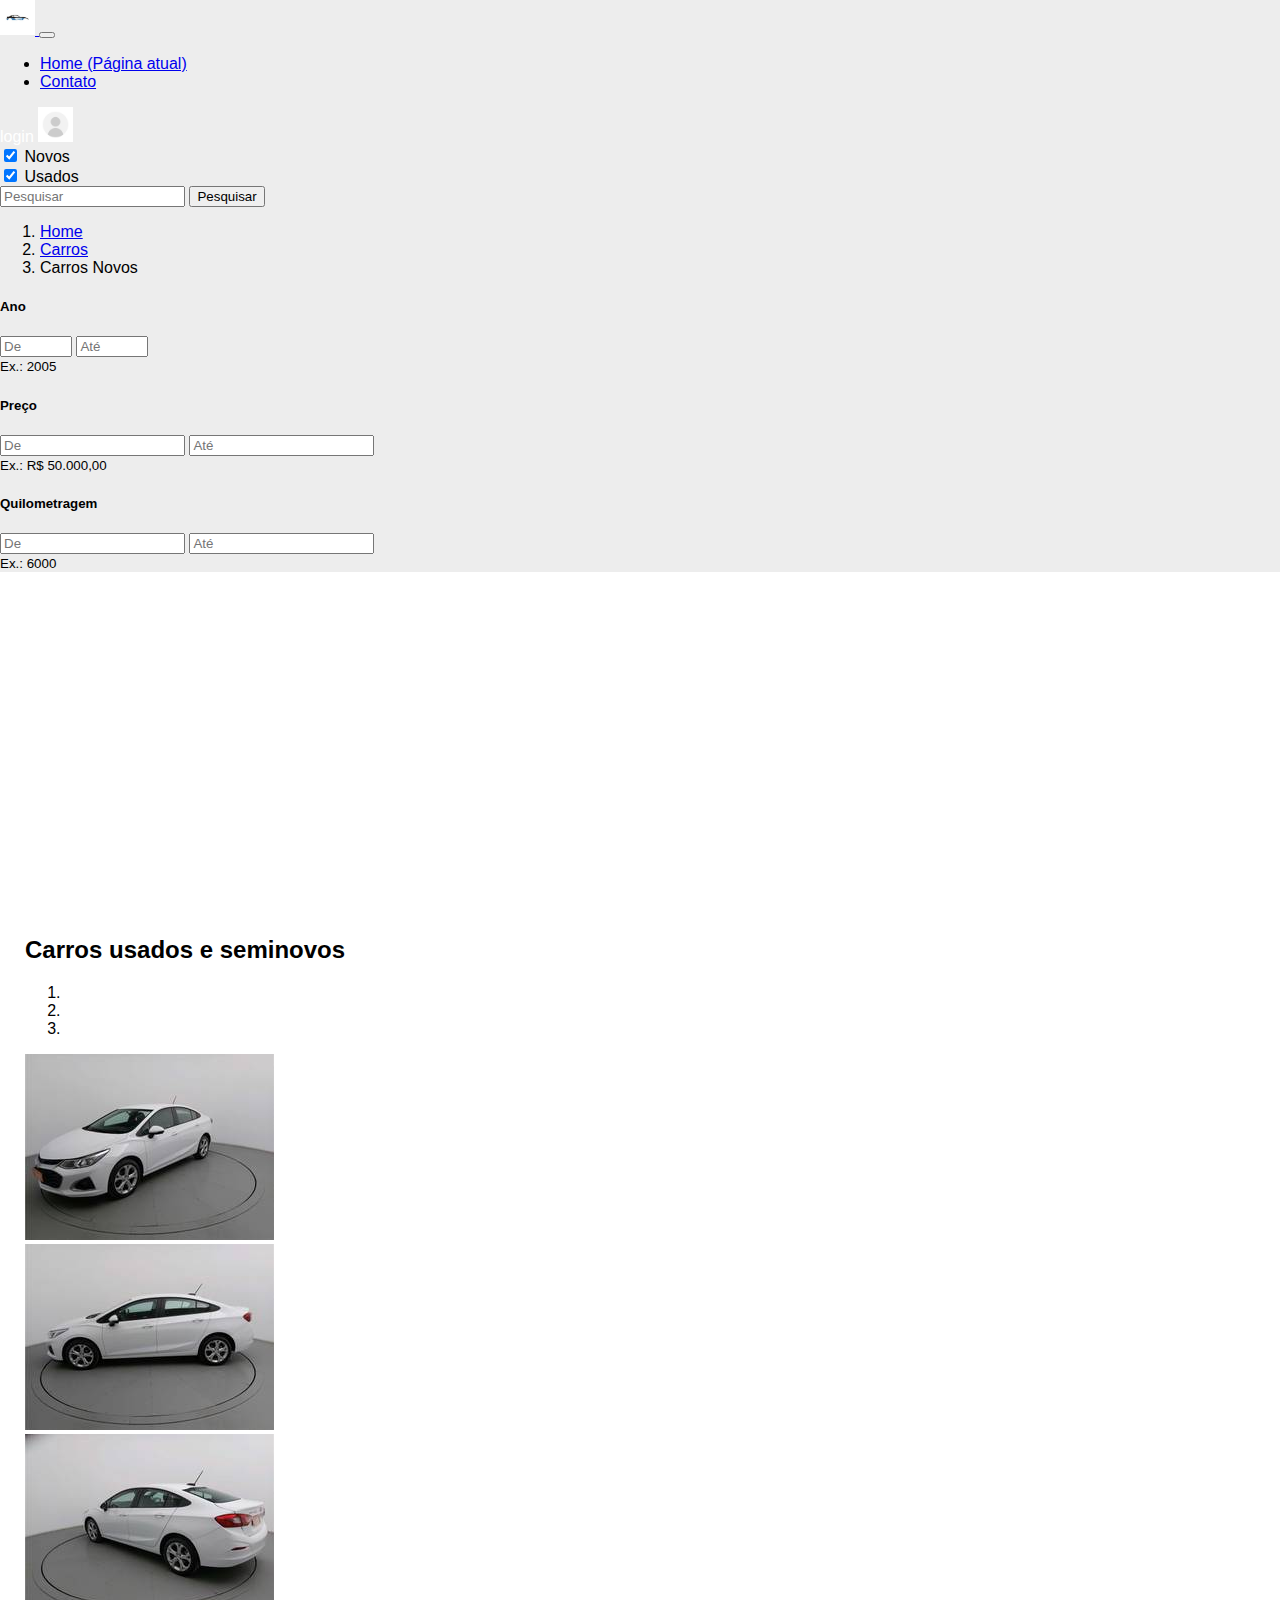
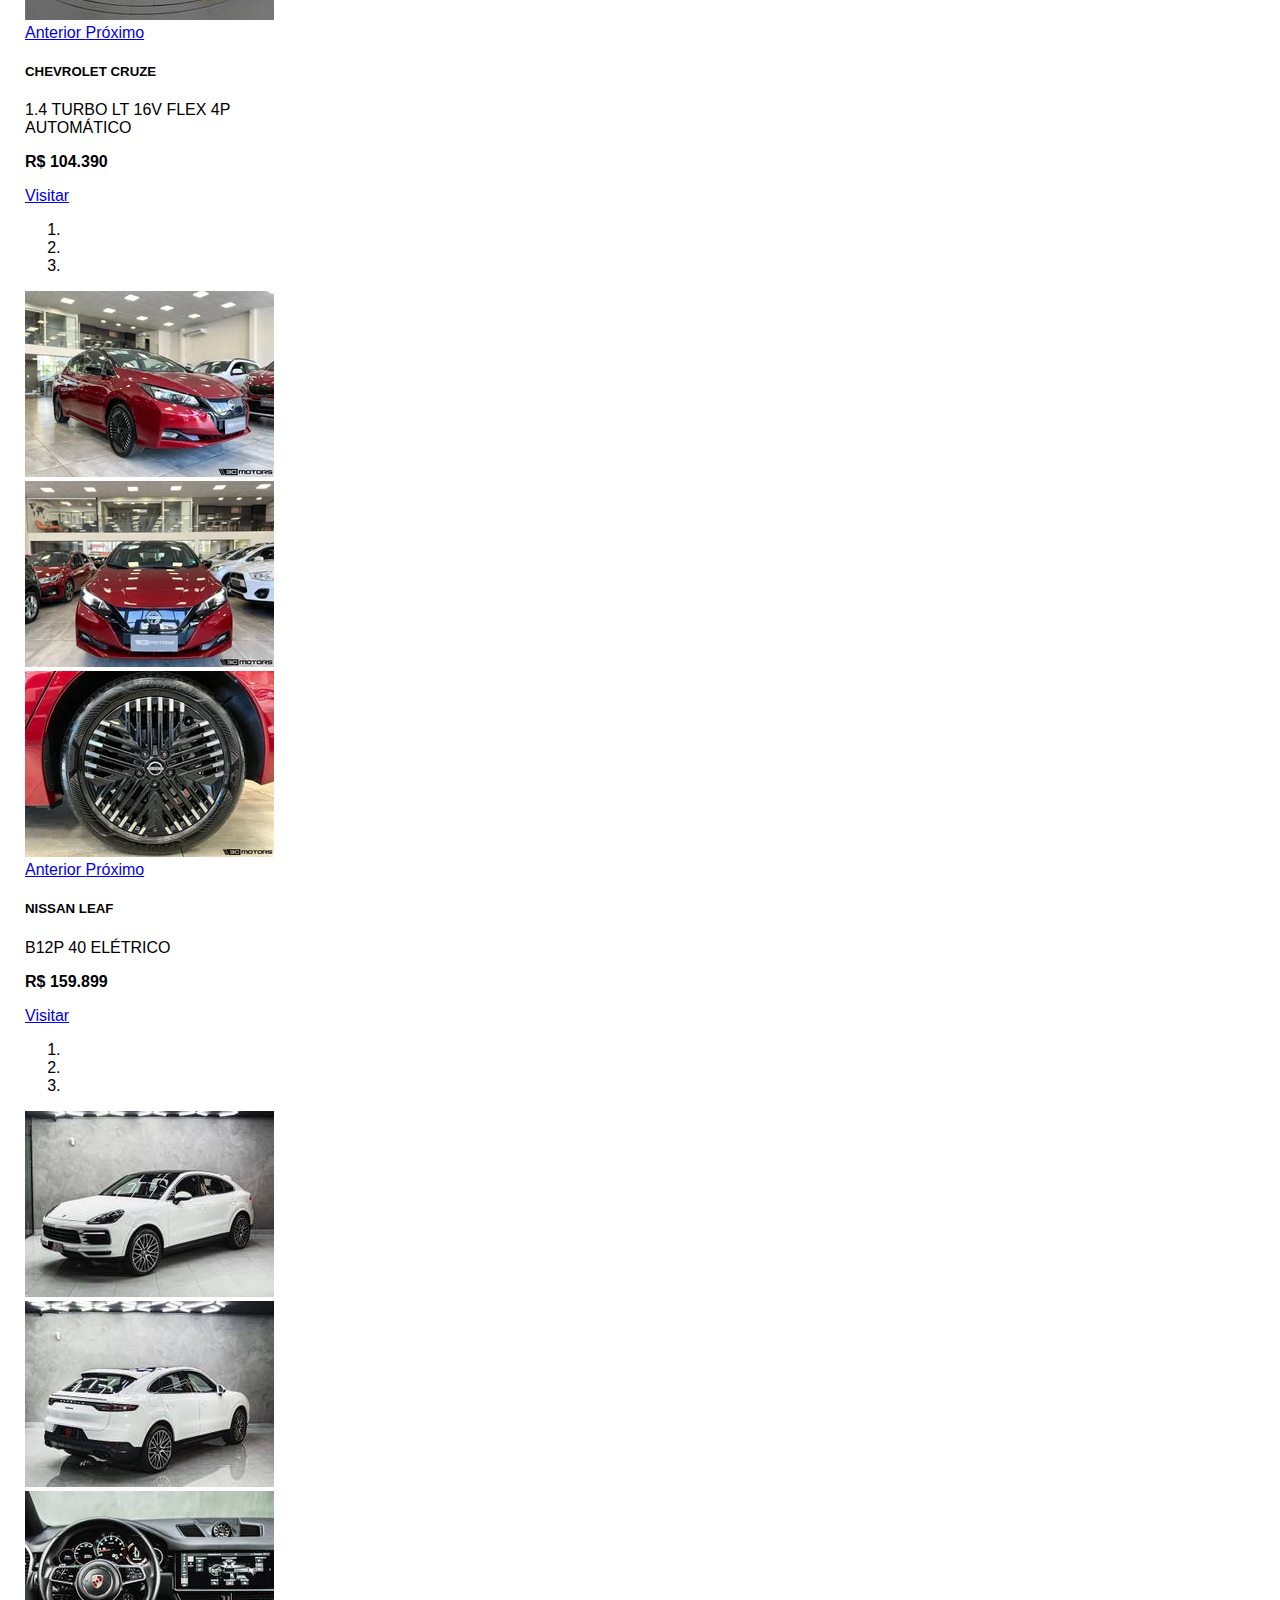
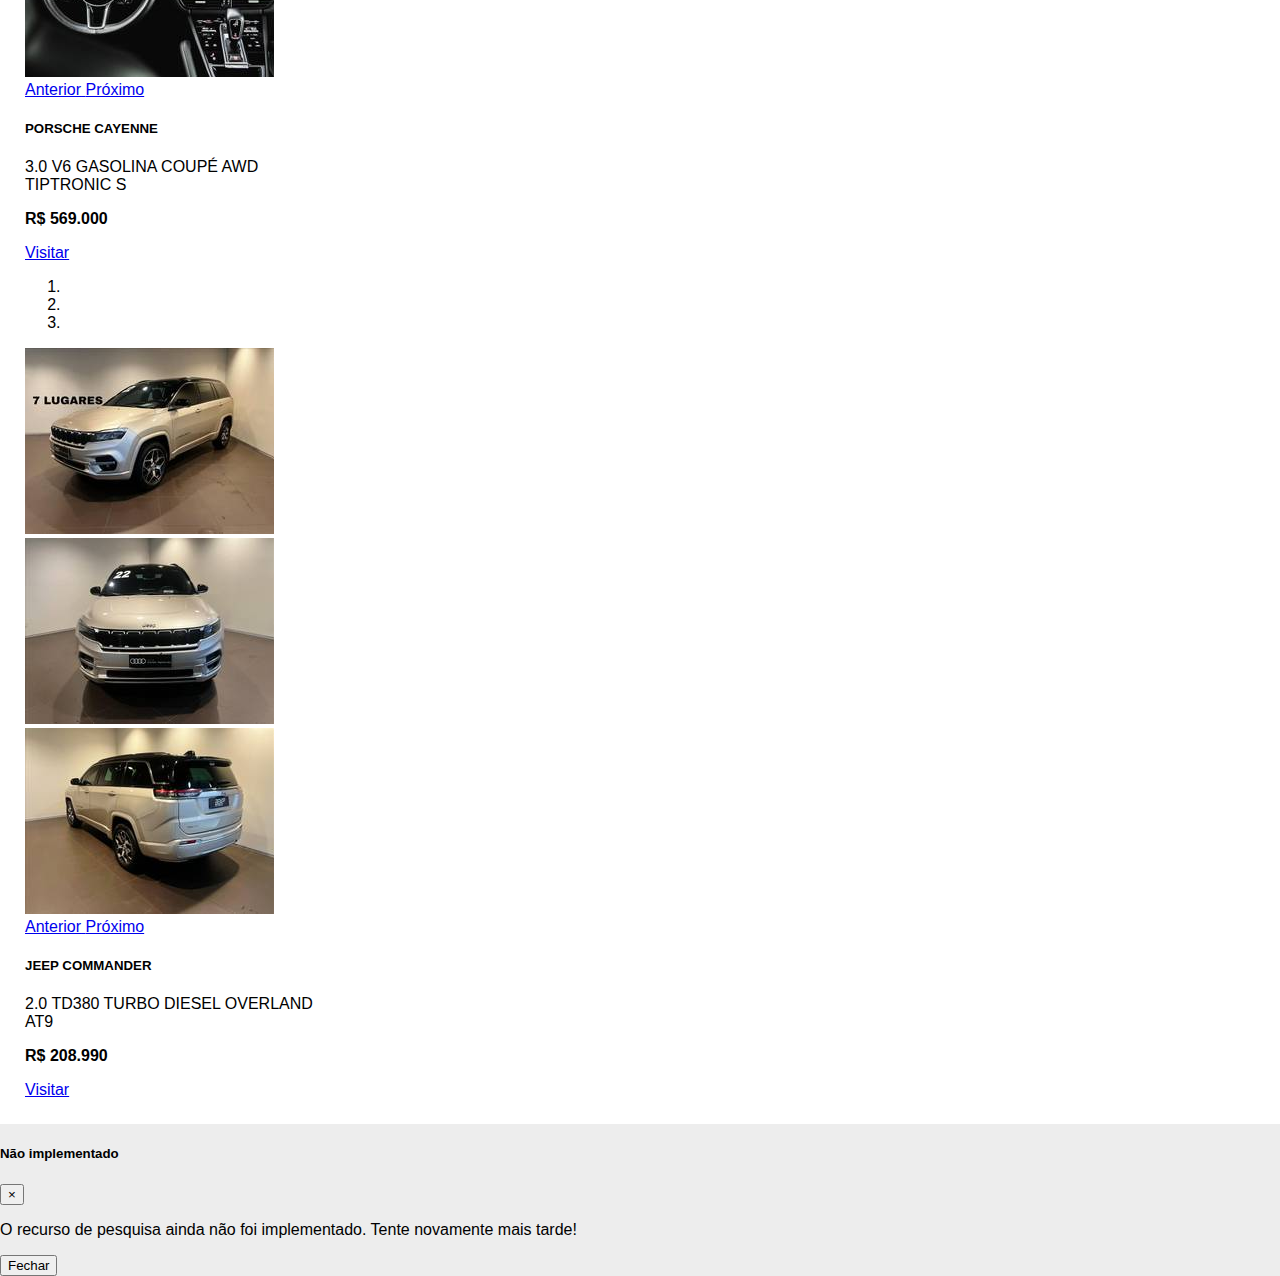
<file: index.html>
<!DOCTYPE html>
<html lang="pt-br">

<head>
  <!-- Meta tags Obrigatórias -->
  <meta charset="utf-8">
  <meta name="viewport" content="width=device-width, initial-scale=1, shrink-to-fit=no">
  <link rel="stylesheet" href="css/style.css">
  <!-- Bootstrap CSS -->
  <link rel="stylesheet" href="https://stackpath.bootstrapcdn.com/bootstrap/4.1.3/css/bootstrap.min.css"
    integrity="sha384-MCw98/SFnGE8fJT3GXwEOngsV7Zt27NXFoaoApmYm81iuXoPkFOJwJ8ERdknLPMO" crossorigin="anonymous">

  <title>Página Inicial | Car Shop</title>
</head>

<body>
  <nav class="navbar navbar-expand-lg navbar-dark bg-dark">
    <div class="container w-50 my-auto">
      <a class="navbar-brand" href="#">
        <img class="nav-logo" src="./img/images.jfif" alt="imagem ilustrativa">
      </a>
      <button class="navbar-toggler" type="button" data-toggle="collapse" data-target="#navbarTogglerDemo02"
        aria-controls="navbarTogglerDemo02" aria-expanded="false" aria-label="Alterna navegação">
        <span class="navbar-toggler-icon"></span>
      </button>

      <div class="collapse navbar-collapse" id="navbarTogglerDemo02">
        <ul class="navbar-nav mr-auto mt-2 mt-lg-0">
          <li class="nav-item active">
            <a class="nav-link" href="#">Home <span class="sr-only">(Página atual)</span></a>
          </li>
          <li class="nav-item">
            <a class="nav-link" href="contato.html">Contato</a>
          </li>
        </ul>
        <a class="login nav-link" href="login.html">
          login
          <img class="nav-logo2" src="./img/user-placeholder.jpg"
            alt="imagem ilustrativa">
        </a>
      </div>
      </form>
    </div>
  </nav>

  <div class="container w-50 my-auto main-content">
    <div class="row mt-5">
      <div class="mx-2">
        <input type="checkbox" id="carros-novos" name="carros-novos" checked />
        <label for="carros-novos">Novos</label>
      </div>
      <div class="mx-2">
        <input type="checkbox" id="carros-usados" name="carros-usados" checked />
        <label for="carros-usados">Usados</label>
      </div>
      <form class="form-inline my-2 my-lg-0 ml-auto">
        <input class="form-control mr-sm-2" type="search" placeholder="Pesquisar">
        <button class="btn btn-outline-success my-2 my-sm-0" type="submit" data-toggle="modal" data-target="#modalPesquisa">Pesquisar</button>
      </form>
    </div>

    <div class="row mt-5">
      <div class="col-4 menu-lateral">
        <div class="row">
          <nav aria-label="breadcrumb">
            <ol class="breadcrumb">
              <li class="breadcrumb-item"><a href="#">Home</a></li>
              <li class="breadcrumb-item"><a href="#">Carros</a></li>
              <li class="breadcrumb-item active" aria-current="page">Carros Novos</li>
            </ol>
          </nav>
        </div>

        <form>
          <div class="container">
            <div class="row">
              <h5>Ano</h5>
            </div>

            <div class="row">
              <input type="number" max="2100" min="1960" class="form-control col-4 mx-2" id="carro-ano-de" aria-describedby="anoHelp" placeholder="De">
              <input type="number" max="2100" min="1960" class="form-control col-4 mx-2" id="carro-ano-ate" aria-describedby="anoHelp" placeholder="Até">
            </div>

            <div class="row">
              <small id="anoHelp" class="form-text text-muted mx-2">Ex.: 2005</small>
            </div>
          </div>

          <div class="container mt-3">
            <div class="row">
              <h5>Preço</h5>
            </div>

            <div class="row">
              <input type="number" class="form-control col-4 mx-2" id="carro-preco-de" aria-describedby="precoHelp" placeholder="De">
              <input type="number" class="form-control col-4 mx-2" id="carro-preco-ate" aria-describedby="precoHelp" placeholder="Até">
            </div>

            <div class="row">
              <small id="precoHelp" class="form-text text-muted mx-2">Ex.: R$ 50.000,00</small>
            </div>
          </div>

          <div class="container mt-3">
            <div class="row">
              <h5>Quilometragem</h5>
            </div>

            <div class="row">
              <input type="number" class="form-control col-4 mx-2" id="carro-quilometragem-de" aria-describedby="quilometragemHelp" placeholder="De">
              <input type="number" class="form-control col-4 mx-2" id="carro-quilometragem-ate" aria-describedby="quilometragemHelp" placeholder="Até">
            </div>

            <div class="row">
              <small id="quilometragemHelp" class="form-text text-muted mx-2">Ex.: 6000</small>
            </div>
          </div>
        </form>
      </div>

      <div class="col-8 card-list">
        <div class="container">
          <iframe width="560" height="315" src="https://www.youtube.com/embed/Q6o3V9xs0xU?si=AoPZ2T0Y7sv48cXh" title="YouTube video player" frameborder="0" allow="accelerometer; autoplay; clipboard-write; encrypted-media; gyroscope; picture-in-picture; web-share" referrerpolicy="strict-origin-when-cross-origin" allowfullscreen></iframe>
        </div>


        <h2 class="mb-3">Carros usados e seminovos</h2>

        <div class="container">
          <div class="row">
            <!-- Carro 1 -->
            <div class="card mx-1" style="width: 18rem;">
              <div id="card-carro1" class="carousel slide" data-ride="carousel">
                <ol class="carousel-indicators">
                  <li data-target="#card-carro1" data-slide-to="0" class="active"></li>
                  <li data-target="#card-carro1" data-slide-to="1"></li>
                  <li data-target="#card-carro1" data-slide-to="2"></li>
                </ol>
                <div class="carousel-inner">
                  <div class="carousel-item active">
                    <img class="d-block w-100" src="img/carro1-1.jpg" alt="Primeiro Slide">
                  </div>
                  <div class="carousel-item">
                    <img class="d-block w-100" src="img/carro1-2.jpg" alt="Segundo Slide">
                  </div>
                  <div class="carousel-item">
                    <img class="d-block w-100" src="img/carro1-3.jpg" alt="Terceiro Slide">
                  </div>
                </div>
                <a class="carousel-control-prev" href="#card-carro1" role="button" data-slide="prev">
                  <span class="carousel-control-prev-icon" aria-hidden="true"></span>
                  <span class="sr-only">Anterior</span>
                </a>
                <a class="carousel-control-next" href="#card-carro1" role="button" data-slide="next">
                  <span class="carousel-control-next-icon" aria-hidden="true"></span>
                  <span class="sr-only">Próximo</span>
                </a>
              </div>

              <div class="card-body">
                <h5 class="card-title">CHEVROLET CRUZE</h5>
                <p class="card-text">1.4 TURBO LT 16V FLEX 4P AUTOMÁTICO</p>
                <p><strong>R$ 104.390</strong></p>
                <a href="#" class="btn btn-primary">Visitar</a>
              </div>
            </div>

            <!-- Carro 2 -->
            <div class="card mx-1" style="width: 18rem;">
              <div id="card-carro2" class="carousel slide" data-ride="carousel">
                <ol class="carousel-indicators">
                  <li data-target="#card-carro2" data-slide-to="0" class="active"></li>
                  <li data-target="#card-carro2" data-slide-to="1"></li>
                  <li data-target="#card-carro2" data-slide-to="2"></li>
                </ol>
                <div class="carousel-inner">
                  <div class="carousel-item active">
                    <img class="d-block w-100" src="img/carro2-1.webp" alt="Primeiro Slide">
                  </div>
                  <div class="carousel-item">
                    <img class="d-block w-100" src="img/carro2-2.webp" alt="Segundo Slide">
                  </div>
                  <div class="carousel-item">
                    <img class="d-block w-100" src="img/carro2-3.webp" alt="Terceiro Slide">
                  </div>
                </div>
                <a class="carousel-control-prev" href="#card-carro2" role="button" data-slide="prev">
                  <span class="carousel-control-prev-icon" aria-hidden="true"></span>
                  <span class="sr-only">Anterior</span>
                </a>
                <a class="carousel-control-next" href="#card-carro2" role="button" data-slide="next">
                  <span class="carousel-control-next-icon" aria-hidden="true"></span>
                  <span class="sr-only">Próximo</span>
                </a>
              </div>

              <div class="card-body">
                <h5 class="card-title">NISSAN LEAF</h5>
                <p class="card-text">B12P 40 ELÉTRICO</p>
                <p><strong>R$ 159.899</strong></p>
                <a href="#" class="btn btn-primary">Visitar</a>
              </div>
            </div>

            <!-- Carro 3 -->
            <div class="card mx-1" style="width: 18rem;">
              <div id="card-carro3" class="carousel slide" data-ride="carousel">
                <ol class="carousel-indicators">
                  <li data-target="#card-carro3" data-slide-to="0" class="active"></li>
                  <li data-target="#card-carro3" data-slide-to="1"></li>
                  <li data-target="#card-carro3" data-slide-to="2"></li>
                </ol>
                <div class="carousel-inner">
                  <div class="carousel-item active">
                    <img class="d-block w-100" src="img/carro3-1.jpg" alt="Primeiro Slide">
                  </div>
                  <div class="carousel-item">
                    <img class="d-block w-100" src="img/carro3-2.jpg" alt="Segundo Slide">
                  </div>
                  <div class="carousel-item">
                    <img class="d-block w-100" src="img/carro3-3.jpg" alt="Terceiro Slide">
                  </div>
                </div>
                <a class="carousel-control-prev" href="#card-carro3" role="button" data-slide="prev">
                  <span class="carousel-control-prev-icon" aria-hidden="true"></span>
                  <span class="sr-only">Anterior</span>
                </a>
                <a class="carousel-control-next" href="#card-carro3" role="button" data-slide="next">
                  <span class="carousel-control-next-icon" aria-hidden="true"></span>
                  <span class="sr-only">Próximo</span>
                </a>
              </div>

              <div class="card-body">
                <h5 class="card-title">PORSCHE CAYENNE</h5>
                <p class="card-text">3.0 V6 GASOLINA COUPÉ AWD TIPTRONIC S</p>
                <p><strong>R$ 569.000</strong></p>
                <a href="#" class="btn btn-primary">Visitar</a>
              </div>
            </div>

            <!-- Carro 4 -->
            <div class="card mx-1" style="width: 18rem;">
              <div id="card-carro4" class="carousel slide" data-ride="carousel">
                <ol class="carousel-indicators">
                  <li data-target="#card-carro4" data-slide-to="0" class="active"></li>
                  <li data-target="#card-carro4" data-slide-to="1"></li>
                  <li data-target="#card-carro4" data-slide-to="2"></li>
                </ol>
                <div class="carousel-inner">
                  <div class="carousel-item active">
                    <img class="d-block w-100" src="img/carro4-1.jpg" alt="Primeiro Slide">
                  </div>
                  <div class="carousel-item">
                    <img class="d-block w-100" src="img/carro4-2.jpg" alt="Segundo Slide">
                  </div>
                  <div class="carousel-item">
                    <img class="d-block w-100" src="img/carro4-3.jpg" alt="Terceiro Slide">
                  </div>
                </div>
                <a class="carousel-control-prev" href="#card-carro4" role="button" data-slide="prev">
                  <span class="carousel-control-prev-icon" aria-hidden="true"></span>
                  <span class="sr-only">Anterior</span>
                </a>
                <a class="carousel-control-next" href="#card-carro4" role="button" data-slide="next">
                  <span class="carousel-control-next-icon" aria-hidden="true"></span>
                  <span class="sr-only">Próximo</span>
                </a>
              </div>

              <div class="card-body">
                <h5 class="card-title">JEEP COMMANDER</h5>
                <p class="card-text">2.0 TD380 TURBO DIESEL OVERLAND AT9</p>
                <p><strong>R$ 208.990</strong></p>
                <a href="#" class="btn btn-primary">Visitar</a>
              </div>
            </div>
          </div>
        </div>
      </div>
    </div>
  </div>

  <div class="modal" id="modalPesquisa" tabindex="-1" role="dialog">
    <div class="modal-dialog" role="document">
      <div class="modal-content">
        <div class="modal-header">
          <h5 class="modal-title">Não implementado</h5>
          <button type="button" class="close" data-dismiss="modal" aria-label="Fechar">
            <span aria-hidden="true">&times;</span>
          </button>
        </div>
        <div class="modal-body">
          <p>O recurso de pesquisa ainda não foi implementado. Tente novamente mais tarde!</p>
        </div>
        <div class="modal-footer">
          <button type="button" class="btn btn-secondary" data-dismiss="modal">Fechar</button>
        </div>
      </div>
    </div>
  </div>

  <!-- JavaScript (Opcional) -->
  <!-- jQuery primeiro, depois Popper.js, depois Bootstrap JS -->
  <script src="https://code.jquery.com/jquery-3.3.1.slim.min.js"
    integrity="sha384-q8i/X+965DzO0rT7abK41JStQIAqVgRVzpbzo5smXKp4YfRvH+8abtTE1Pi6jizo"
    crossorigin="anonymous"></script>
  <script src="https://cdnjs.cloudflare.com/ajax/libs/popper.js/1.14.3/umd/popper.min.js"
    integrity="sha384-ZMP7rVo3mIykV+2+9J3UJ46jBk0WLaUAdn689aCwoqbBJiSnjAK/l8WvCWPIPm49"
    crossorigin="anonymous"></script>
  <script src="https://stackpath.bootstrapcdn.com/bootstrap/4.1.3/js/bootstrap.min.js"
    integrity="sha384-ChfqqxuZUCnJSK3+MXmPNIyE6ZbWh2IMqE241rYiqJxyMiZ6OW/JmZQ5stwEULTy"
    crossorigin="anonymous"></script>
</body>

</html>
</file>
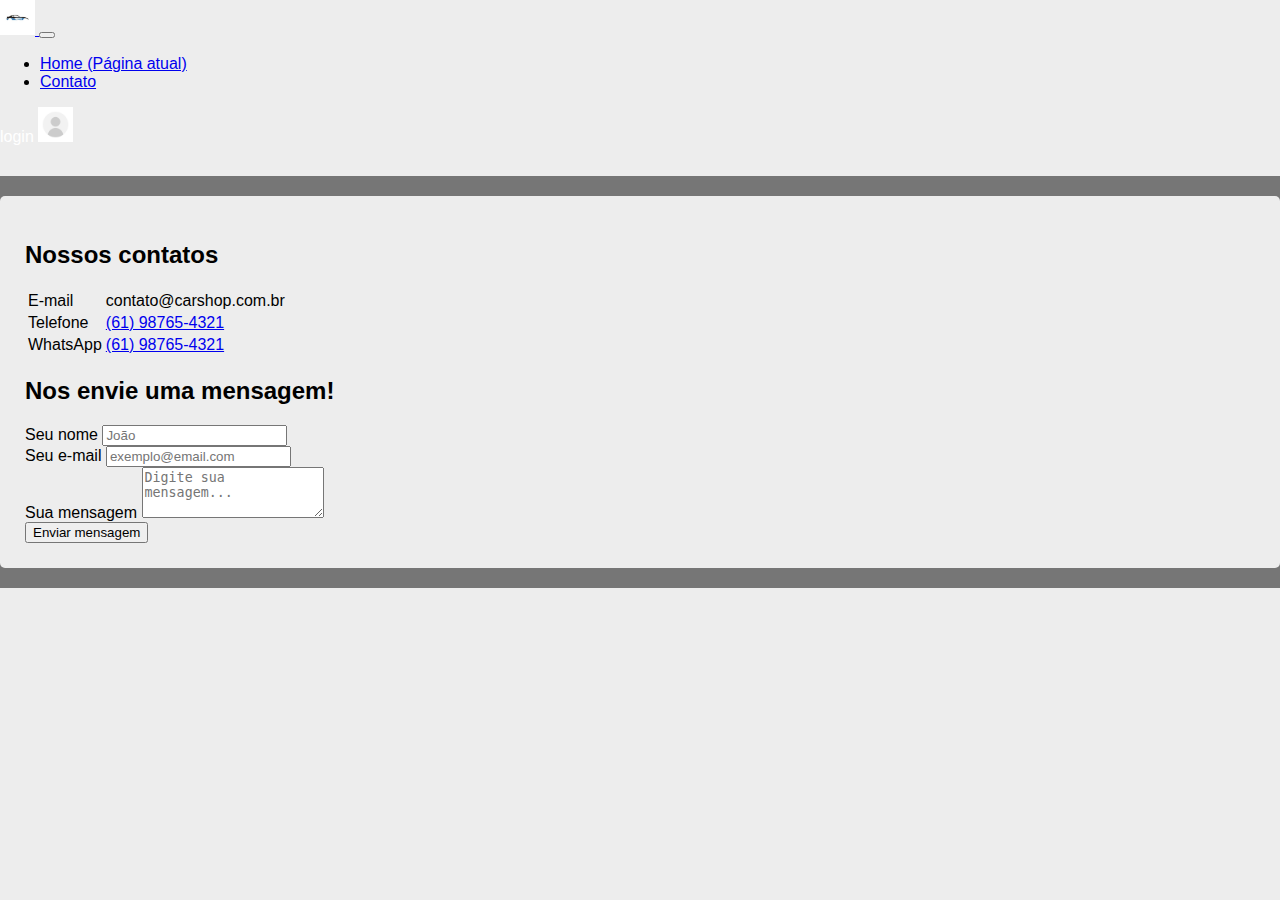
<file: contato.html>
<!DOCTYPE html>
<html lang="pt-br">
  <head>
    <!-- Meta tags Obrigatórias -->
    <meta charset="utf-8">
    <meta name="viewport" content="width=device-width, initial-scale=1, shrink-to-fit=no">

    <!-- Bootstrap CSS -->
    <link rel="stylesheet" href="https://stackpath.bootstrapcdn.com/bootstrap/4.1.3/css/bootstrap.min.css" integrity="sha384-MCw98/SFnGE8fJT3GXwEOngsV7Zt27NXFoaoApmYm81iuXoPkFOJwJ8ERdknLPMO" crossorigin="anonymous">
    <link rel="stylesheet" href="css/login.css">
    <link rel="stylesheet" href="css/style.css">

    <title>Contato | Car Shop</title>
  </head>
  <body>
    <nav class="navbar navbar-expand-lg navbar-dark bg-dark">
        <div class="container w-50 my-auto">
            <a class="navbar-brand" href="#">
                <img class="nav-logo" src="./img/images.jfif" alt="imagem ilustrativa">
            </a>
            <button class="navbar-toggler" type="button" data-toggle="collapse" data-target="#navbarTogglerDemo02"
                aria-controls="navbarTogglerDemo02" aria-expanded="false" aria-label="Alterna navegação">
                <span class="navbar-toggler-icon"></span>
            </button>

            <div class="collapse navbar-collapse" id="navbarTogglerDemo02">
                <ul class="navbar-nav mr-auto mt-2 mt-lg-0">
                    <li class="nav-item active">
                        <a class="nav-link" href="index.html">Home <span class="sr-only">(Página atual)</span></a>
                    </li>
                    <li class="nav-item">
                        <a class="nav-link" href="contato.html">Contato</a>
                    </li>
                </ul>
                <a class="login nav-link" href="login.html">
                    login
                    <img class="nav-logo2" src="./img/user-placeholder.jpg" alt="imagem ilustrativa">
                </a>
            </div>
            </form>
        </div>
    </nav>

    <div class="container my-auto w-50 box">
        <h2>Nossos contatos</h2>

        <table class="table table-borderless">
            <!-- <thead>
                <tr>
                    <th scope="col">#</th>
                    <th scope="col">Primeiro</th>
                    <th scope="col">Último</th>
                    <th scope="col">Nickname</th>
                </tr>
            </thead> -->
            <tbody>
                <tr>
                    <td>E-mail</td>
                    <td>contato@carshop.com.br</td>
                </tr>

                <tr>
                    <td>Telefone</td>
                    <td>
                        <a href="tel:+5561987654321">(61) 98765-4321</a>
                    </td>
                </tr>

                <tr>
                    <td>WhatsApp</td>
                    <td>
                        <a href="https://wa.me/5561987654321?text=Ol%C3%A1,%20vim%20pelo%20site%20e%20queria%20saber%20mais%20sobre%20as%20ofertas%20de%20carros.">(61) 98765-4321</a>
                    </td>
                </tr>
            </tbody>
        </table>

        <h2>Nos envie uma mensagem!</h2>

        <form action="index.html" method="POST">
            <div class="form-group">
                <label for="contact-name">Seu nome</label>
                <input type="text" class="form-control" id="contact-name" name="name" placeholder="João" required>
            </div>

            <div class="form-group">
                <label for="contact-email">Seu e-mail</label>
                <input type="email" class="form-control" id="contact-email" name="email" placeholder="exemplo@email.com" required>
            </div>

            <div class="form-group">
                <label for="contact-message">Sua mensagem</label>
                <textarea class="form-control" id="contact-message" name="message" rows="3" placeholder="Digite sua mensagem..." required></textarea>
            </div>

            <button type="submit" class="btn btn-primary">Enviar mensagem</button>
        </form>
    </div>

    <!-- JavaScript (Opcional) -->
    <!-- jQuery primeiro, depois Popper.js, depois Bootstrap JS -->
    <script src="https://code.jquery.com/jquery-3.3.1.slim.min.js" integrity="sha384-q8i/X+965DzO0rT7abK41JStQIAqVgRVzpbzo5smXKp4YfRvH+8abtTE1Pi6jizo" crossorigin="anonymous"></script>
    <script src="https://cdnjs.cloudflare.com/ajax/libs/popper.js/1.14.3/umd/popper.min.js" integrity="sha384-ZMP7rVo3mIykV+2+9J3UJ46jBk0WLaUAdn689aCwoqbBJiSnjAK/l8WvCWPIPm49" crossorigin="anonymous"></script>
    <script src="https://stackpath.bootstrapcdn.com/bootstrap/4.1.3/js/bootstrap.min.js" integrity="sha384-ChfqqxuZUCnJSK3+MXmPNIyE6ZbWh2IMqE241rYiqJxyMiZ6OW/JmZQ5stwEULTy" crossorigin="anonymous"></script>
  </body>
</html>
</file>
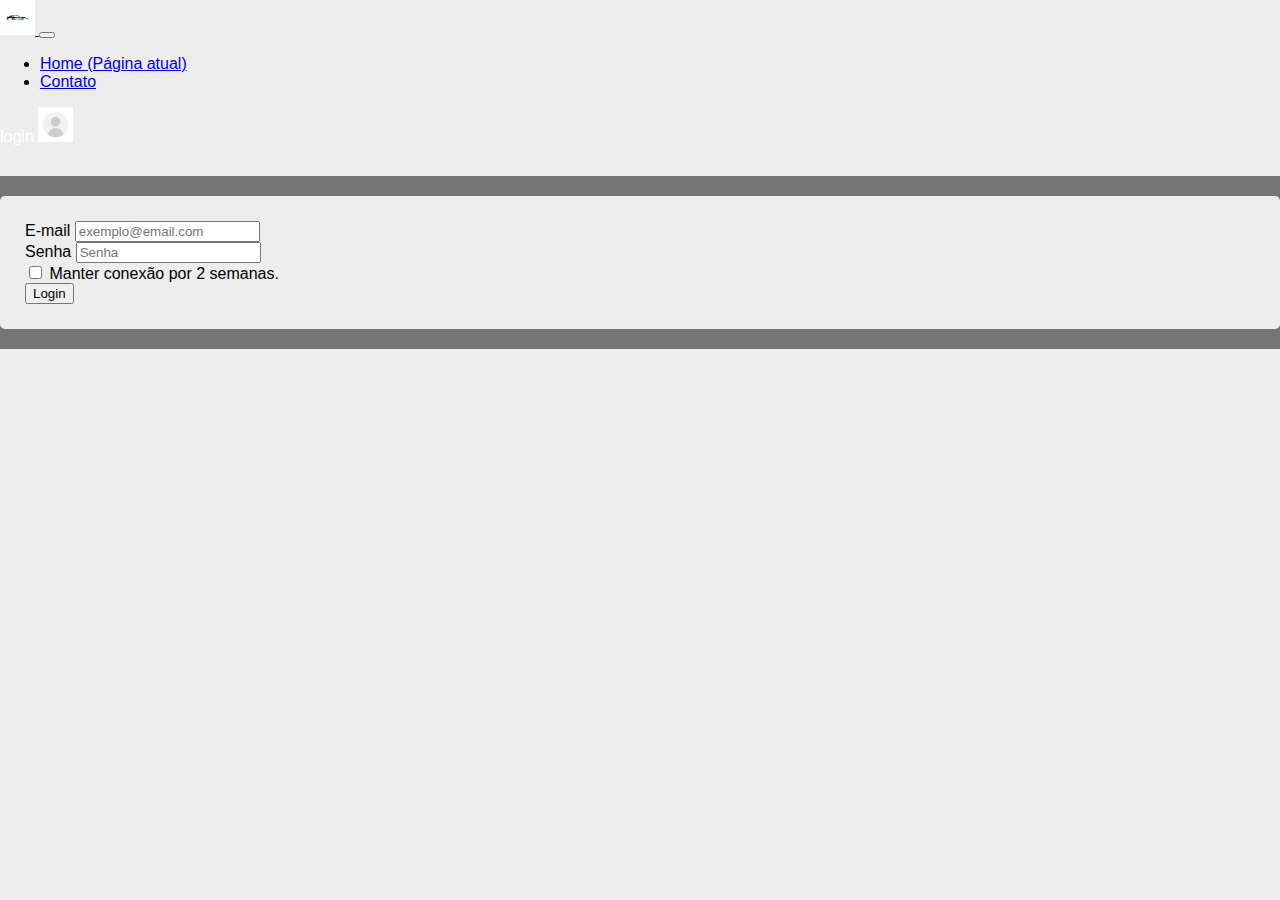
<file: login.html>
<!DOCTYPE html>
<html lang="pt-br">

<head>
    <!-- Meta tags Obrigatórias -->
    <meta charset="utf-8">
    <meta name="viewport" content="width=device-width, initial-scale=1, shrink-to-fit=no">

    <!-- Bootstrap CSS -->
    <link rel="stylesheet" href="https://stackpath.bootstrapcdn.com/bootstrap/4.1.3/css/bootstrap.min.css"
        integrity="sha384-MCw98/SFnGE8fJT3GXwEOngsV7Zt27NXFoaoApmYm81iuXoPkFOJwJ8ERdknLPMO" crossorigin="anonymous">
    <link rel="stylesheet" href="css/login.css">
    <link rel="stylesheet" href="css/style.css">

    <title>Login | Car Shop</title>
</head>

<body>
    <nav class="navbar navbar-expand-lg navbar-dark bg-dark">
        <div class="container w-50 my-auto">
            <a class="navbar-brand" href="#">
                <img class="nav-logo" src="./img/images.jfif" alt="imagem ilustrativa">
            </a>
            <button class="navbar-toggler" type="button" data-toggle="collapse" data-target="#navbarTogglerDemo02"
                aria-controls="navbarTogglerDemo02" aria-expanded="false" aria-label="Alterna navegação">
                <span class="navbar-toggler-icon"></span>
            </button>

            <div class="collapse navbar-collapse" id="navbarTogglerDemo02">
                <ul class="navbar-nav mr-auto mt-2 mt-lg-0">
                    <li class="nav-item active">
                        <a class="nav-link" href="index.html">Home <span class="sr-only">(Página atual)</span></a>
                    </li>
                    <li class="nav-item">
                        <a class="nav-link" href="contato.html">Contato</a>
                    </li>
                </ul>
                <a class="login nav-link" href="login.html">
                    login
                    <img class="nav-logo2" src="./img/user-placeholder.jpg" alt="imagem ilustrativa">
                </a>
            </div>
            </form>
        </div>
    </nav>

    <div class="container w-50 my-auto box">
        <form action="index.html" method="POST">
            <div class="form-group">
                <label for="user-email">E-mail</label>
                <input type="email" class="form-control" id="user-email" name="email" placeholder="exemplo@email.com"
                    required>
            </div>

            <div class="form-group">
                <label for="user-password">Senha</label>
                <input type="password" class="form-control" id="user-password" name="password" placeholder="Senha"
                    required>
            </div>

            <div class="form-group form-check">
                <input type="checkbox" class="form-check-input" id="user-long-token-time" name="long_token_time">
                <label class="form-check-label" for="user-long-token-time">Manter conexão por 2 semanas.</label>
            </div>

            <button type="submit" class="btn btn-primary">Login</button>
        </form>
    </div>

    <!-- jQuery primeiro, depois Popper.js, depois Bootstrap JS -->
    <script src="https://code.jquery.com/jquery-3.3.1.slim.min.js"
        integrity="sha384-q8i/X+965DzO0rT7abK41JStQIAqVgRVzpbzo5smXKp4YfRvH+8abtTE1Pi6jizo"
        crossorigin="anonymous"></script>
    <script src="https://cdnjs.cloudflare.com/ajax/libs/popper.js/1.14.3/umd/popper.min.js"
        integrity="sha384-ZMP7rVo3mIykV+2+9J3UJ46jBk0WLaUAdn689aCwoqbBJiSnjAK/l8WvCWPIPm49"
        crossorigin="anonymous"></script>
    <script src="https://stackpath.bootstrapcdn.com/bootstrap/4.1.3/js/bootstrap.min.js"
        integrity="sha384-ChfqqxuZUCnJSK3+MXmPNIyE6ZbWh2IMqE241rYiqJxyMiZ6OW/JmZQ5stwEULTy"
        crossorigin="anonymous"></script>
</body>

</html>
</file>
<file: css/style.css>
body{
    margin: 0;
    font-family: Arial, Helvetica, sans-serif;
    background-color: #ededed !important;
}
.nav-logo{
    width: 35px;
    height: 35px;
}
.nav-logo2{
    width: 35px;
    height: 35px;
}
.login{
    text-decoration: none !important;
    color: white;
}
.check{
    margin-right:50px;
}

.conteudo {
    margin-top: 50px !important;
}

.card-list {
    background-color: white;
    padding: 25px;
}
</file>
<file: css/login.css>
.box {
    box-shadow: 0px 0px 0px 20px rgba(0, 0, 0, 0.5);
    border-radius: 5px;
    padding: 25px;
    margin-top: 50px !important;
}
</file>
